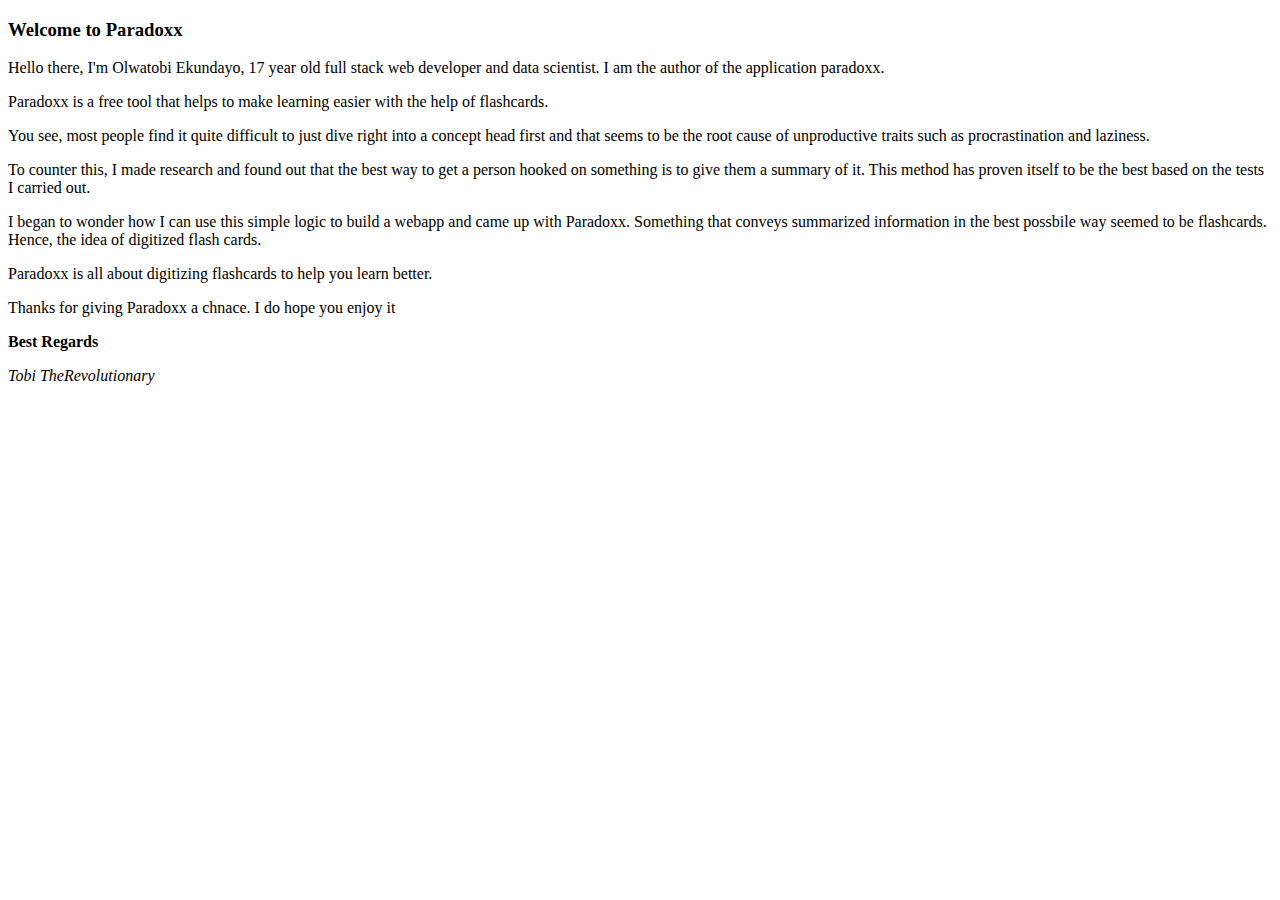
<file: templates/mail.html>
<!DOCTYPE html>
<html lang="en">
<head>
    <meta charset="UTF-8">
    <meta http-equiv="X-UA-Compatible" content="IE=edge">
    <meta name="viewport" content="width=device-width, initial-scale=1.0">
    <title>Welcome to Paradoxx</title>
</head>
<body>
    <h3>Welcome to Paradoxx</h3>
    <p>Hello there, I'm Olwatobi Ekundayo, 17 year old full stack web developer and data scientist. I am the author of the application paradoxx.</p>
    <p>Paradoxx is a free tool that helps to make learning easier with the help of flashcards.</p>
    <p>You see, most people find it quite difficult to just dive right into a concept head first and that seems to be the root cause of unproductive traits such as procrastination and laziness.</p>
    <p>To counter this, I made research and found out that the best way to get a person hooked on something is to give them a summary of it. This method has proven itself to be the best based on the tests I carried out.</p>
    <p>I began to wonder how I can use this simple logic to build a webapp and came up with Paradoxx. Something that conveys summarized information in the best possbile way seemed to be flashcards. Hence, the idea of digitized flash cards.</p>
    <p>Paradoxx is all about digitizing flashcards to help you learn better.</p>
    <p>Thanks for giving Paradoxx a chnace. I do hope you enjoy it</p>
    <p><strong>Best Regards</strong></p>
    <p><i>Tobi TheRevolutionary</i></p>
</body>
</html>
</file>
